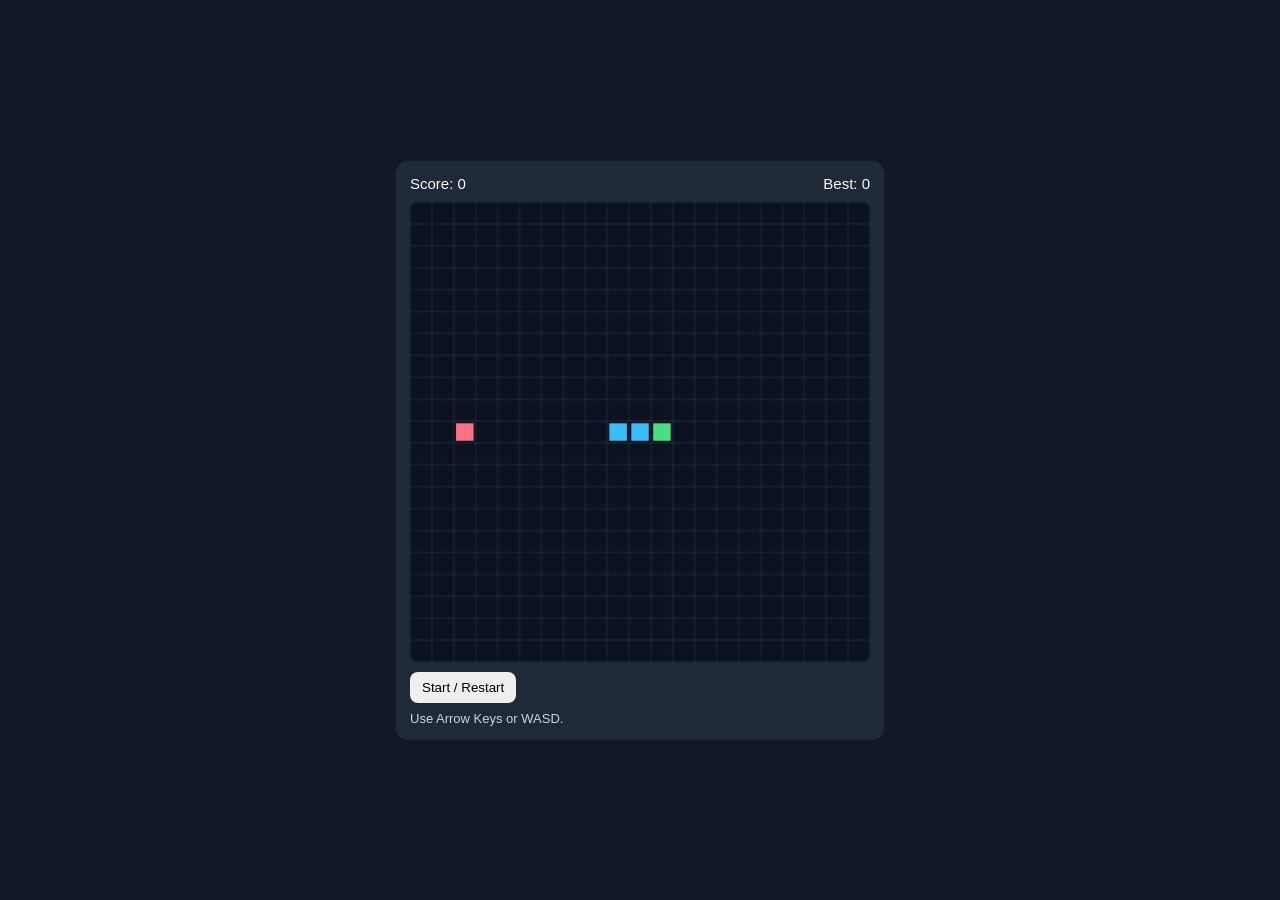
<file: index.html>
<!doctype html>
<html lang="en">
  <head>
    <meta charset="UTF-8" />
    <meta name="viewport" content="width=device-width, initial-scale=1.0" />
    <title>Snake</title>
    <style>
      body {
        margin: 0;
        min-height: 100vh;
        display: grid;
        place-items: center;
        font-family: Arial, sans-serif;
        background: #111827;
        color: #f9fafb;
      }

      .game {
        width: min(92vw, 460px);
        background: #1f2937;
        border-radius: 12px;
        padding: 14px;
      }

      .top {
        display: flex;
        justify-content: space-between;
        margin-bottom: 10px;
        font-size: 15px;
      }

      canvas {
        width: 100%;
        aspect-ratio: 1 / 1;
        display: block;
        background: #0b1220;
        border-radius: 8px;
      }

      .buttons {
        margin-top: 10px;
        display: flex;
        gap: 8px;
      }

      button {
        border: 0;
        border-radius: 8px;
        padding: 8px 12px;
        cursor: pointer;
      }

      .hint {
        margin-top: 8px;
        font-size: 13px;
        color: #cbd5e1;
      }
    </style>
  </head>
  <body>
    <div class="game">
      <div class="top">
        <div>Score: <span id="score">0</span></div>
        <div>Best: <span id="best">0</span></div>
      </div>
      <canvas id="board" width="420" height="420"></canvas>
      <div class="buttons">
        <button id="start">Start / Restart</button>
      </div>
      <div class="hint">Use Arrow Keys or WASD.</div>
    </div>

    <script>
      const canvas = document.getElementById('board');
      const ctx = canvas.getContext('2d');
      const scoreEl = document.getElementById('score');
      const bestEl = document.getElementById('best');
      const startBtn = document.getElementById('start');

      const gridSize = 21;
      const cell = canvas.width / gridSize;
      const speedMs = 110;

      let snake = [];
      let food = { x: 10, y: 10 };
      let dir = { x: 1, y: 0 };
      let nextDir = { x: 1, y: 0 };
      let score = 0;
      let best = Number(localStorage.getItem('snake-best') || 0);
      let timer = null;
      let running = false;

      bestEl.textContent = best;

      function reset() {
        const mid = Math.floor(gridSize / 2);
        snake = [
          { x: mid - 1, y: mid },
          { x: mid, y: mid },
          { x: mid + 1, y: mid },
        ];
        dir = { x: 1, y: 0 };
        nextDir = { x: 1, y: 0 };
        score = 0;
        scoreEl.textContent = score;
        placeFood();
        draw();
      }

      function placeFood() {
        do {
          food = {
            x: Math.floor(Math.random() * gridSize),
            y: Math.floor(Math.random() * gridSize),
          };
        } while (snake.some((part) => part.x === food.x && part.y === food.y));
      }

      function startGame() {
        reset();
        running = true;
        clearInterval(timer);
        timer = setInterval(tick, speedMs);
      }

      function stopGame() {
        running = false;
        clearInterval(timer);
        alert('Game over! Your score: ' + score);

        if (score > best) {
          best = score;
          localStorage.setItem('snake-best', String(best));
          bestEl.textContent = best;
        }
      }

      function tick() {
        dir = nextDir;
        const head = snake[snake.length - 1];
        const newHead = { x: head.x + dir.x, y: head.y + dir.y };

        const out =
          newHead.x < 0 ||
          newHead.y < 0 ||
          newHead.x >= gridSize ||
          newHead.y >= gridSize;

        const willEat = newHead.x === food.x && newHead.y === food.y;
        const bodyToCheck = willEat ? snake : snake.slice(1);
        const hitSelf = bodyToCheck.some((part) => part.x === newHead.x && part.y === newHead.y);

        if (out || hitSelf) {
          stopGame();
          return;
        }

        snake.push(newHead);

        if (willEat) {
          score += 1;
          scoreEl.textContent = score;
          placeFood();
        } else {
          snake.shift();
        }

        draw();
      }

      function draw() {
        ctx.fillStyle = '#0b1220';
        ctx.fillRect(0, 0, canvas.width, canvas.height);

        ctx.strokeStyle = 'rgba(148,163,184,0.15)';
        for (let i = 0; i <= gridSize; i++) {
          const p = i * cell;
          ctx.beginPath();
          ctx.moveTo(p, 0);
          ctx.lineTo(p, canvas.height);
          ctx.stroke();

          ctx.beginPath();
          ctx.moveTo(0, p);
          ctx.lineTo(canvas.width, p);
          ctx.stroke();
        }

        snake.forEach((part, i) => {
          ctx.fillStyle = i === snake.length - 1 ? '#4ade80' : '#38bdf8';
          ctx.fillRect(part.x * cell + 2, part.y * cell + 2, cell - 4, cell - 4);
        });

        ctx.fillStyle = '#fb7185';
        ctx.fillRect(food.x * cell + 2, food.y * cell + 2, cell - 4, cell - 4);
      }

      window.addEventListener('keydown', (e) => {
        const key = e.key.toLowerCase();
        const moves = {
          arrowup: { x: 0, y: -1 },
          w: { x: 0, y: -1 },
          arrowdown: { x: 0, y: 1 },
          s: { x: 0, y: 1 },
          arrowleft: { x: -1, y: 0 },
          a: { x: -1, y: 0 },
          arrowright: { x: 1, y: 0 },
          d: { x: 1, y: 0 },
        };

        const move = moves[key];
        if (!move || !running) return;
        e.preventDefault();

        const reverse = move.x === -dir.x && move.y === -dir.y;
        if (!reverse) nextDir = move;
      });

      startBtn.addEventListener('click', startGame);
      reset();
    </script>
  </body>
</html>
</file>
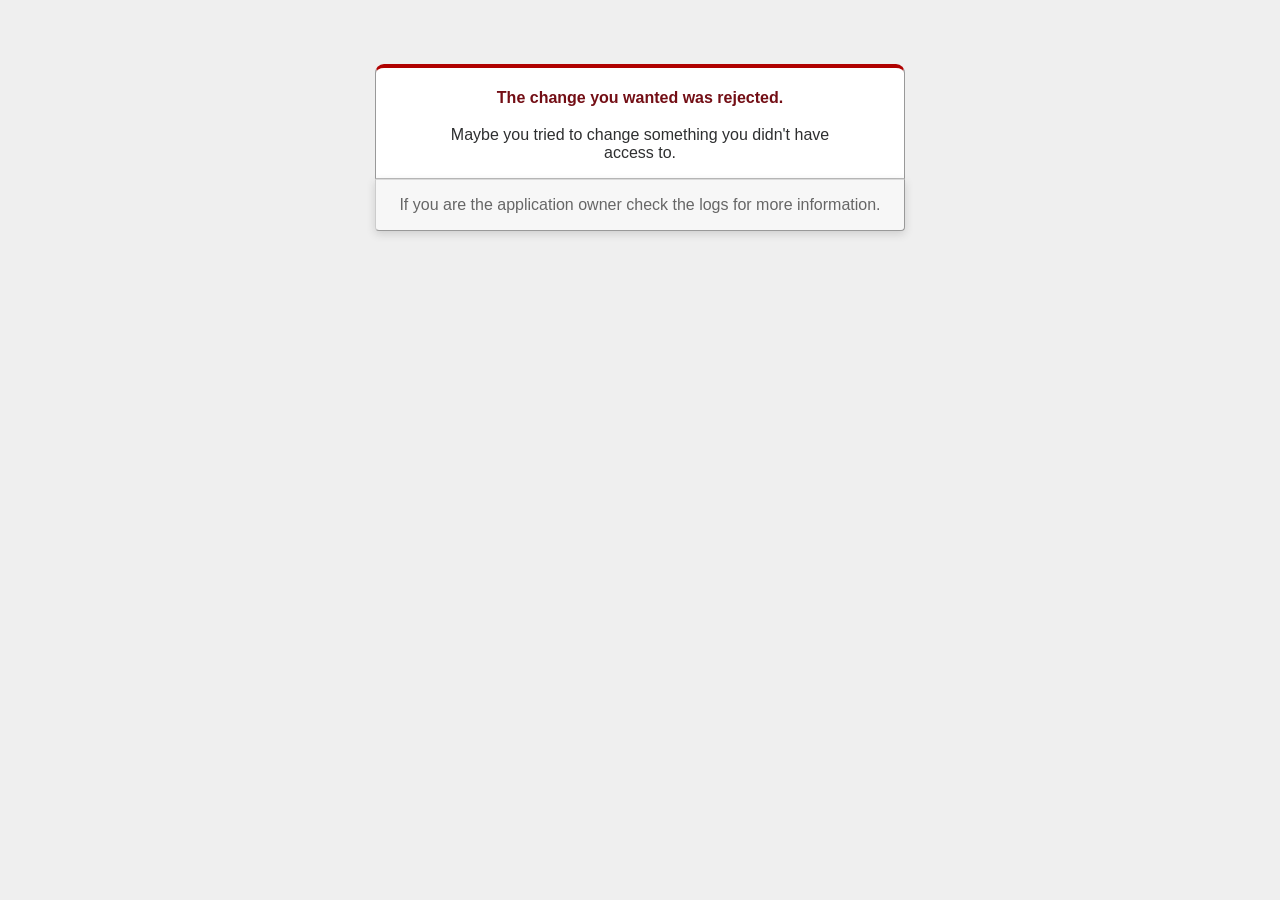
<file: public/422.html>
<!DOCTYPE html>
<html>
<head>
  <title>The change you wanted was rejected (422)</title>
  <style>
  body {
    background-color: #EFEFEF;
    color: #2E2F30;
    text-align: center;
    font-family: arial, sans-serif;
  }

  div.dialog {
    width: 25em;
    margin: 4em auto 0 auto;
    border: 1px solid #CCC;
    border-right-color: #999;
    border-left-color: #999;
    border-bottom-color: #BBB;
    border-top: #B00100 solid 4px;
    border-top-left-radius: 9px;
    border-top-right-radius: 9px;
    background-color: white;
    padding: 7px 4em 0 4em;
  }

  h1 {
    font-size: 100%;
    color: #730E15;
    line-height: 1.5em;
  }

  body > p {
    width: 33em;
    margin: 0 auto 1em;
    padding: 1em 0;
    background-color: #F7F7F7;
    border: 1px solid #CCC;
    border-right-color: #999;
    border-bottom-color: #999;
    border-bottom-left-radius: 4px;
    border-bottom-right-radius: 4px;
    border-top-color: #DADADA;
    color: #666;
    box-shadow:0 3px 8px rgba(50, 50, 50, 0.17);
  }
  </style>
</head>

<body>
  <!-- This file lives in public/422.html -->
  <div class="dialog">
    <h1>The change you wanted was rejected.</h1>
    <p>Maybe you tried to change something you didn't have access to.</p>
  </div>
  <p>If you are the application owner check the logs for more information.</p>
</body>
</html>
</file>
